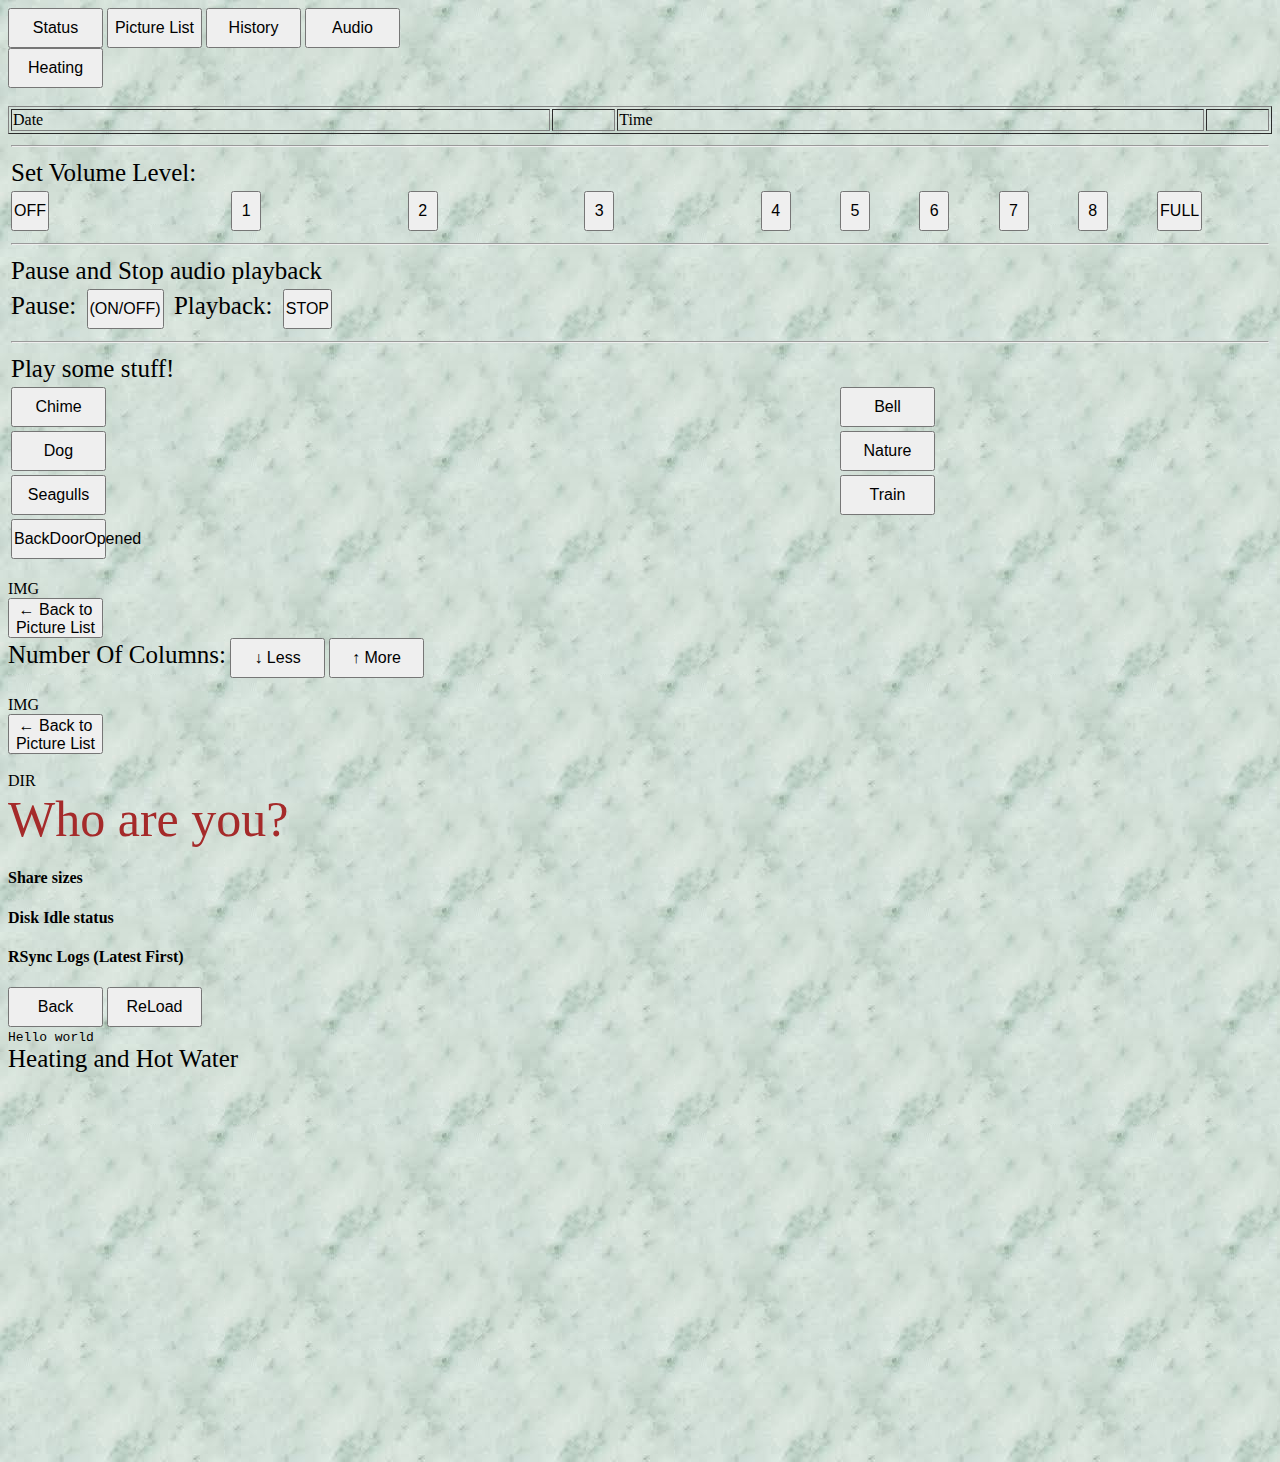
<file: src/main/resources/static/index - Copy.html>
<!DOCTYPE html>
<html>
    <head>
        <title>TopBox for %{user}</title>
        <meta charset="UTF-8">
        <meta name="viewport" content="width=device-width, initial-scale=1.0">
        <link rel="stylesheet" href="styles.css">
        <script src="rest.js"></script>

        <script>
		
            userList = [%{userList}];
            poleForTime = %{poleForTime};
            historyMaxLen = %{historyMaxLen};
            if (historyMaxLen < 2) {
                historyMaxLen = 2;
            }            
            currentUser = "%{user}";
            iconSize = 80;
            currentDisplay = "";
            currentUserCaps = capital(currentUser);
            currentThumbnailPath = "";
            currentLogFileName = "";
            imageData = "";
            imageIsZoomed = false;
            imagePathData = "";
            imageIndex = 0;
            imageIsHistoric = false;
            linkHistory = [];
            userData = {imagesPerRow:2};
            userData.imageHistory = ["base"];
            displayMap = new Map();


            function displayPage(name) {
                
                var displayDataIn = {
                    name:currentDisplay, 
                    X:window.scrollX || document.documentElement.scrollLeft,
                    Y:window.scrollY || document.documentElement.scrollTop
                };
                displayMap.set(currentDisplay, displayDataIn);
                document.getElementById('timeDisplay').hidden = false;
                document.getElementById('heatingDiv').hidden = true;
                document.getElementById('thumbnails').hidden = true;
                document.getElementById('thumbnails').hidden = true;
                document.getElementById('detailsDiv').hidden = true;
                document.getElementById('logDisplayDiv').hidden = true;
                document.getElementById('thumbnailsImage').hidden = true;
                document.getElementById('originalImage').hidden = true;
                document.getElementById('originalImageZoom').hidden = true;
                document.getElementById('selectUser').hidden = true;                
                document.getElementById('thumbnailsImageHistory').hidden = true;
                document.getElementById('manageAudio').hidden = true;     
                document.getElementById(name).hidden = false;
                currentDisplay = name;

                if (displayMap.has(currentDisplay)) {
                    var displayDataOut = displayMap.get(currentDisplay);
                    window.scrollTo(displayDataOut.X, displayDataOut.Y);
                } else {
                    window.scrollTo(0,0);
                }
            }

            function displayHeatingPage() {
                serverGetData(setHeatingData, responseError, "server/ufs");
                displayPage('heatingDiv');
            }
            
            function displayDetailsPage() {
                document.getElementById('logDisplayCode').innerHTML = "";
                document.getElementById('shareSizeText').innerHTML = "User file sizes are loading. Please wait..."
                serverGetData(setUserFileSizes, responseError, "server/ufs");
                serverGetData(setDiskStatus, responseError, "server/ds");
                serverGetData(setLogList, response404, "server/log");
                displayMap.delete('detailsDiv');
                displayPage('detailsDiv');
            }
            
            function selectUser(user) {
                currentUser = user;
                currentUserCaps = capital(currentUser);
		loadUserData();
                document.getElementById('userNameButton').innerHTML = "Hello " + currentUserCaps+".";
                document.getElementById('thumbnailHeading').innerHTML = "Loading data for " + currentUserCaps + " Please wait";
                document.getElementById('thumbnailDirList').innerHTML = "No Image data has been created";
                document.getElementById('thumbnailImageList').innerHTML = "No Images to display";
                document.getElementById('timeDisplay').hidden = false;
                serverGetData(setThumbnailList, responseError, "image/dir/" + currentUser);
                displayMap.clear();
                displayPage("thumbnails");
            }

            function displayLoadedFile(result) {
                document.getElementById('logDisplayFile').innerHTML = "Close --> " + currentLogFileName;
                document.getElementById('logDisplayCode').innerHTML = result;
            }

            function loadLogFile(file) {
                currentLogFileName = file;
                reLoadLogFile();
            }
            
            function reLoadLogFile() {    
                document.getElementById('logDisplayCode').innerHTML = "Please wait. Loading file: " + currentLogFileName;
                serverGetData(displayLoadedFile, responseError, "read/logs/" + currentLogFileName);
                displayMap.delete('logDisplayDiv');
                displayPage('logDisplayDiv');
            }

            /**
             * Display list of directories containing images.
             * @param {type} result The data from the server
             * @return {undefined}
             */
            function setThumbnailList(result) {
                /** 
                 * Keep the path data for later
                 */
                imagePathData = JSON.parse(result);
                refreshThumbnailList();
            }
            
            function refreshThumbnailList() {
                var htmlStr = "<table width=\"100%\" border=\"1\">";
                for (var i = 0; i < imagePathData.length; i++) {
                    var linkClass;
                    if (linkHistory.indexOf("id"+i) >= 0) {
                      linkClass = "TableList1";
                    } else {
                      linkClass =  "TableList2"
                    }
                    var span = "<a title=\"" + imagePathData[i].encName + "\" href=\"javascript:loadThumbnails('" + i + "')\">" + imagePathData[i].name + "</a>";
                    htmlStr += "<tr><td width=\"99%\" class=\""+linkClass+"\">" + span + "</td></tr>";
                }
                htmlStr += "</table>";
                document.getElementById('thumbnailHeading').innerHTML = "Image directories for " + currentUserCaps;
                document.getElementById('thumbnailDirList').innerHTML = htmlStr;
            }
            
            /**
             * Display the thumbnails (as img tags)
             * @param {type} result from the server
             * @return {undefined}
             */
            function displayLoadedThumbnails(result) {
                /** 
                 * Keep the image data for later
                 */
                imageData = JSON.parse(result);
                refreshLoadedThumbnails();
            }
            /**
             * Re-Display the thumbnails (as img tags)
             * @param {type} result from the server
             * @return {undefined}
             */
            function refreshLoadedThumbnails() {
                var htmlStr = "<table width=\"100%\" border=\"1\">";
                var imagePos = 1;
                var image = "";
                var imageTableColWidth = Math.round(100 / userData.imagesPerRow);

                for (var index = 0; index < imageData.length; index++) {
                    image = image + "<td width=\"" + imageTableColWidth + "%\"><img onclick=\"displayOriginal("+index+", false)\" title=\"" + imageData[index].name + "\" src=\"/image/file/" + currentUser + "/" + currentThumbnailPath + "/" + imageData[index].name + "\"></td>";
                    if (imagePos < userData.imagesPerRow) {
                        imagePos++;
                    } else {
                        htmlStr = htmlStr + "<tr>" + image + "</tr>";
                        imagePos = 1;
                        image = "";
                    }
                }
                if (imagePos > 0) {
                    htmlStr += "<tr>" + image + "</tr>";
                }
                htmlStr += "</table>";
                document.getElementById('thumbnailImgeHeading').innerHTML = " [" + imageData.length + "] Images for " + currentUserCaps + " from " + currentThumbnailPath;
                document.getElementById('thumbnailImageList').innerHTML = htmlStr;
                displayMap.delete('thumbnailsImage');
                displayPage('thumbnailsImage');
            }
            
            function displayThumbnailsList() {
                refreshThumbnailList();
                displayPage('thumbnails');
            }

            function displayThumbnailsHistory() {
                var htmlStr = "<table border=\"1\">";
                for (var index = 0; index < userData.imageHistory.length; index++) {
                    htmlStr = htmlStr + "<tr><td><img onclick=\"displayOriginal("+index+",true)\" title=\"" + userData.imageHistory[index] + "\" src=\"/image/file/" + userData.imageHistory[index] + "\"></td>";
                    htmlStr = htmlStr + "<td>"+userData.imageHistory[index]+"</td></tr>";
                }
                htmlStr += "</table>";
                document.getElementById('thumbnailImgeHeadingHistory').innerHTML = " [" + userData.imageHistory.length + "] Previously viewed images for " + currentUserCaps;
                document.getElementById('thumbnailImageListHistory').innerHTML = htmlStr;
                displayMap.delete('thumbnailsImageHistory');
                displayPage('thumbnailsImageHistory');
            }

            /**
             * Clicked on the path in Thumbnails 
             * @param {type} file
             * @return {undefined}
             */
            function loadThumbnails(entryId) {
                linkHistory.push("id"+entryId);
                currentThumbnailPath = imagePathData[entryId].encName;
                document.getElementById('thumbnailImgeHeading').innerHTML = "Please wait. Loading Thumbnails " + currentThumbnailPath;
                serverGetData(displayLoadedThumbnails, responseError, "image/list/" + currentUser + "/" + currentThumbnailPath);
                displayMap.delete('thumbnailsImage');
                displayPage('thumbnailsImage');
            }

           
            function setImagesPerRow(n) {
                if ((n > 0) && (n < 10)) {
                    userData.imagesPerRow = n;
                    saveUserData();
                    refreshLoadedThumbnails();
                }
            }
            
            function displayNextImage(next) {
                if (imageIsHistoric) {
                    return;
                }
                var newIndex = imageIndex + next;
                if ((newIndex >= 0) && (newIndex <= (imageData.length-1))) {
                    displayOriginal(newIndex, false);
                }
            }
			
            function displayNextImageXY(event) {
                if (imageIsZoomed) {
                  imageIsZoomed = false;
                  displayOriginal(imageIndex, imageIsHistoric);
                  return;
                }
                var pos_x = event.offsetX?(event.offsetX):event.pageX-document.getElementById("pointer_div").offsetLeft;
                var pos_y = event.offsetY?(event.offsetY):event.pageY-document.getElementById("pointer_div").offsetTop;
                
                var width = document.getElementById('originalImageHtmlSrc').offsetWidth;
                var height = document.getElementById('originalImageHtmlSrc').offsetHeight;
                var wUnit = width / 4;
                var hUnit = height / 4;
                if (pos_x < wUnit) {
                    if (imageIsHistoric) {
                        displayPage("thumbnailsImageHistory");
                    } else {
                        displayNextImage(-1);
                    }                   
                } else {
                    if (pos_x > (wUnit * 3)) {
                        if (imageIsHistoric) {
                            displayPage("thumbnailsImageHistory");
                        } else {
                            displayNextImage(+1);
                        }                   
                    } else {
                        if ((pos_y < hUnit) || (pos_y > (hUnit*3))) {
                            if (imageIsHistoric) {
                                displayPage("thumbnailsImageHistory");
                            } else {
                                displayPage("thumbnailsImage");
                            }
                        } else {
                            imageIsZoomed = true;
                            displayOriginal(imageIndex, imageIsHistoric);
                        }
                    }
                }
            }
            
            function displayOriginal(index, historic) {
                
                var imageName; 
                var fullName;
                var tag;
                if (historic) {
                    imageName = userData.imageHistory[index];
                    fullName = imageName;
                    tag = "H:("+index+")";
                } else {
                    imageName = imageData[index].name;
                    fullName = currentUser + "/" + currentThumbnailPath + "/" + imageName;
                    tag = "C:("+index+")";
                }
                imageIndex = index;
                imageIsHistoric = historic;
       
                if (!historic) {
                    var tempList = [fullName];
                    for (i = 0; i < userData.imageHistory.length; i++) {
                        if (userData.imageHistory[i] !== fullName) {
                            tempList.push(userData.imageHistory[i]);
                        }
                    }                                
                    userData.imageHistory = tempList.slice(0,historyMaxLen);
                    saveUserData();
                }
                
		var widthAttr = "width=\"100%\"";
                if (imageIsZoomed) {
                    widthAttr = "";
                }
				
                var image = "<img " + widthAttr + " id=\"originalImageHtmlSrc\" title=\"" + tag + imageName + "\" src=\"/image/original/" + fullName + "\">";
				
                if (imageIsZoomed) {
                    document.getElementById('originalImageHtmlZoom').innerHTML = image;
                    displayPage('originalImageZoom');
                    document.getElementById('timeDisplay').hidden = true;
                    
                } else {
                    document.getElementById('originalImageHtml').innerHTML = image;
                    displayPage('originalImage');
                }
            }
 
            /**
             * -----------------------------------------------------------------------------------------------------------------------
             */



            function setLogList(result) {
                var logs = JSON.parse(result);
                var htmlStr = "<table width=\"100%\" border=\"1\">";
                for (var i = 0; i < logs.length; i++) {
                    span = "<a href=\"javascript:loadLogFile('" + logs[i].Text + "')\">" + logs[i].Text + "</a>";
                    htmlStr += "<tr><td style=\"width:20%\">" + logs[i].Rc + "</td><td>" + span + "</td></tr>";
                }
                htmlStr += "</table>";
                document.getElementById('logList').innerHTML = htmlStr;
            }

            function setDiskStatus(result) {
                var ds = JSON.parse(result);
                var htmlStr = "<table width=\"100%\" border=\"1\">";
                for (var i = 0; i < ds.length; i++) {
                    htmlStr += "<tr ><td style=\"width:20%\">" + ds[i].Name + "</td><td>" + ds[i].State + "</td></tr>";
                }
                htmlStr += "</table>";
                document.getElementById('diskStatus').innerHTML = htmlStr;
            }

            function setUserFileSizes(result) {
                document.getElementById('shareSizeText').innerHTML = "Total space used by each user"
                var ufs = JSON.parse(result);
                var htmlStr = "<table width=\"100%\" border=\"1\">";
                for (var i = 0; i < ufs.length; i++) {
                    htmlStr += "<tr><td style=\"width:20%\">" + ufs[i].Name + "</td><td>" + ufs[i].Size + "</td></tr>";
                }
                htmlStr += "</table>";
                document.getElementById('sizeDisplay').innerHTML = htmlStr;
            }


            function setTime(result) {
                var time = JSON.parse(result).time;
                document.getElementById('timeDisplay_date').innerHTML = time.mon + " " + time.dom + " " + time.year;
                document.getElementById('timeDisplay_time').innerHTML = time.hour + ":" + time.min + ":" + time.sec;
                displayAudioStats(time.audio);
                
            }

            function displayAudioStats(audioData) {
                var parts = audioData.split(/,/);
                document.getElementById('audioDuration').innerHTML = "";
                document.getElementById('audioPlayed').innerHTML = "";
                document.getElementById('audioPc').innerHTML = "";
                document.getElementById('audioStatus').innerHTML = parts[0];
                if (parts.length > 1) {
                    document.getElementById('audioDuration').innerHTML = parts[1]+"s";
                    if (parts.length > 2) {
                        document.getElementById('audioPlayed').innerHTML = parts[2]+"s";
                        if (parts.length > 3) {
                            document.getElementById('audioPc').innerHTML = "%"+parts[3];
                        }
                    }
                }
           }
            
            function responseError(message, code) {
                if (message.charAt(0) === '{') {
                    var err = JSON.parse(message);
                    alert("Status:" + err.Status + " Msg:" + err.Error + " Entity:" + err.Entity);
                } else {
                    console.log(message + " " + code)
                }
            }

            function response404(message, code) {
                if (code === 404) {
                    return;
                }
                responseError("No Data Found", code);
            }

            function displayUserSelect() {
                displayPage("selectUser");
                document.getElementById('timeDisplay').hidden = true;
            }

            function initTime() {
                serverGetData(setTime, responseError, "server/time?noLog=true");
                if (poleForTime > 0) {
                    window.setTimeout(initTime, poleForTime);
                }
            }

            function validUser() {
                for (var i = 0; i < userList.length; i++) {
                    if (currentUser === userList[i]) {
                        return true;
                    }
                }
                return false;
            }

            function initUserList() {
                var htmlStr = "<table width=\"99%\">";
                for (var i = 0; i < userList.length; i++) {
                    var user = userList[i];
                    var userCaps = capital(user);
                    htmlStr += "<tr>" +
                            "<td width=\"40%\"><img onclick=\"selectUser('" + user + "')\" src=\"" + user + ".png\" alt=\"" + userCaps + "\" height=\"" + iconSize + "\" width=\"" + iconSize + "\"> </td>" +
                            "<td width=\"40%\" class=\"UserName1\" onclick=\"selectUser('" + user + "')\">" + userCaps + "</td></tr>";
                }
                htmlStr += "</table>";
                document.getElementById('userNameList').innerHTML = htmlStr;
            }

            function capital(name) {
                if (name.length > 0) {
                    return name[0].toUpperCase() + name.substring(1);
                } else {
                    return "";
                }
            }
            
            function setUserData(result) {
                userData = JSON.parse(result);
                if (userData.imageHistory === undefined) {
                    userData.imageHistory = [];
                }
            } 
            
            function saveUserData() {
                serverPostData(userData, setUserData, responseError, "userdata/"+currentUser);
            }

            function loadUserData() {
                serverGetData(setUserData, responseError, "userdata/"+currentUser);
            }
            
            window.onload = function () {
                initUserList();
                initTime();
                serverGetData(respAudioStatus, responseError, "audio/status");
                if (validUser()) {
                    selectUser(currentUser);
                } else {
                    displayUserSelect();
                }
            }
            
            function respAudioVolume(resp) {
                console.log(resp);
            }
            
            function respAudioStatus(result) {
                var status = JSON.parse(result);
                displayAudioStats(status.audio);              
            }
            
            function setAudioVolume(level) {
                var actual = 0;
                if (level === 0) {
                    actual = 0;
                } else {
                    if (level === 9) {
                        actual = 100;
                    } else {
                        actual = 70 + (((100 - 70) / 10) * level);
                    }
                }
                serverGetData(respAudioVolume, responseError, "audio/setVol?level="+actual);
            }
            
            function setAudioPauseStop(action) {
                serverGetData(respAudioStatus, responseError, "audio/"+action);
            }
            
            function displayAudioPage() {
                serverGetData(respAudioStatus, responseError, "audio/status");
                displayPage('manageAudio');
            }
 			
            function playAudioFile(file) {
                serverGetData(respAudioStatus, responseError, "play/file/"+file);
            }
 		
            
        </script>
    </head>
    <body >
        <div id="mainFrame" >
            <div id="timeDisplay">
                <button class="MenuButton" onclick="displayDetailsPage()">Status</button>
                <button class="MenuButton" onclick="displayThumbnailsList()">Picture List</button>
                <button class="MenuButton" onclick="displayThumbnailsHistory()">History</button>
                <button class="MenuButton" onclick="displayAudioPage()">Audio</button><br/>                
                <button class="MenuButton" onclick="displayHeatingPage()">Heating</button><br/>
                <span class="SectionName" id="userNameButton"></span>
                <table width="100%" border="1">
                    <tr>
                        <td>Date</td>
                        <td id="timeDisplay_date"></td>
                        <td>Time</td>
                        <td id="timeDisplay_time"></td>
                    </tr>
                </table>
            </div>
			
            <div id="manageAudio">
                <table width="100%">
                    <tr>
                        <td colspan="10"><hr/></td>
                    </tr>
                    <tr>
                        <td colspan="10"><span class="SectionName">Set Volume Level:</span></td>
                    </tr>
                    <tr>
                        <td><button class="MenuButtonSmall" onclick="setAudioVolume(0)">OFF</button></td>
                        <td><button class="MenuButtonSmall" onclick="setAudioVolume(1)">1</button></td>
                        <td><button class="MenuButtonSmall" onclick="setAudioVolume(2)">2</button></td>
                        <td><button class="MenuButtonSmall" onclick="setAudioVolume(3)">3</button></td>
                        <td><button class="MenuButtonSmall" onclick="setAudioVolume(4)">4</button></td>
                        <td><button class="MenuButtonSmall" onclick="setAudioVolume(5)">5</button></td>
                        <td><button class="MenuButtonSmall" onclick="setAudioVolume(6)">6</button></td>
                        <td><button class="MenuButtonSmall" onclick="setAudioVolume(7)">7</button></td>
                        <td><button class="MenuButtonSmall" onclick="setAudioVolume(8)">8</button></td>
                        <td><button class="MenuButtonSmall" onclick="setAudioVolume(9)">FULL</button></td>
                    </tr>
                    <tr>
                        <td colspan="10"><hr/></td>
                    </tr>
                    <tr>
                        <td colspan="4"><span id="audioStatus" class="SectionName">Pause and Stop audio playback</span></td>
                        <td colspan="2"><span id="audioDuration" class="SectionName"></span></td>
                        <td colspan="2"><span id="audioPlayed" class="SectionName"></span></td>
                        <td colspan="2"><span id="audioPc" class="SectionName"></span></td>
                    </tr>
                    <tr>
                        <td colspan="10">
                            <span class="SectionName">Pause:&nbsp;</span>
                            <button class="MenuButtonSmall" onclick="setAudioPauseStop('pause')">(ON/OFF)</button>
                            <span class="SectionName">&nbsp;Playback:&nbsp;</span>
                            <button class="MenuButtonSmall" onclick="setAudioPauseStop('stop')">STOP</button>
                        </td>
                    </tr>
                    <tr>
                        <td colspan="10"><hr/></td>
                    </tr>
                    <tr>
                        <td colspan="10">
                            <span class="SectionName">Play some stuff!</span>
                        </td>
                    </tr>
                    <tr>
                        <td colspan="5">
                            <button class="MenuButton" onclick="playAudioFile('Chime.mp3')">Chime</button>
                        </td>
                        <td colspan="5">
                            <button class="MenuButton" onclick="playAudioFile('Bell.mp3')">Bell</button>
                        </td>
                    </tr>
                    <tr>
                        <td colspan="5">
                            <button class="MenuButton" onclick="playAudioFile('Dog.mp3')">Dog</button>
                        </td>
                        <td colspan="5">
                            <button class="MenuButton" onclick="playAudioFile('Nature.mp3')">Nature</button>
                        </td>
                    </tr>
                    <tr>
                        <td colspan="5">
                            <button class="MenuButton" onclick="playAudioFile('Seagulls.mp3')">Seagulls</button>
                        </td>
                        <td colspan="5">
                            <button class="MenuButton" onclick="playAudioFile('train.ogg')">Train</button>
                        </td>
                    </tr>
                    <tr>
                        <td colspan="5">
                            <button class="MenuButton" onclick="playAudioFile('BackDoorOpened.mp3')">BackDoorOpened</button>
                        </td>
                    </tr>
                </table>
            </div>
            
            <div id="originalImage">
                <div onclick="displayNextImageXY(event)" id="originalImageHtml" style="position:absolute; left:8px; width:98%; height:100%;"> </div>
            </div>

            <div id="originalImageZoom">
                <div onclick="displayNextImageXY(event)" id="originalImageHtmlZoom" style="position:absolute; top:8px; left:8px"> </div>
            </div>
			
            <div id="thumbnailsImageHistory">
                <span class="SectionName" id="thumbnailImgeHeadingHistory"></span>
                <div id="thumbnailImageListHistory">IMG</div>
                <button class="MenuButton" onclick="displayThumbnailsList()">&#8592; Back to Picture List</button>
            </div>
            
            <div id="thumbnailsImage">
                <span class="SectionName">Number Of Columns:</span>
                <button class="MenuButton" onclick="setImagesPerRow(userData.imagesPerRow - 1)">&#8595; Less</button>
                <button class="MenuButton" onclick="setImagesPerRow(userData.imagesPerRow + 1)">&#8593; More</button><br/>
                <span class="SectionName" id="thumbnailImgeHeading"></span>
                <div id="thumbnailImageList">IMG</div>
                <button class="MenuButton" onclick="displayThumbnailsList()">&#8592; Back to Picture List</button>
            </div>
			
            <div id="thumbnails">
                <span class="SectionName" id="thumbnailHeading"></span>
                <div id="thumbnailDirList">DIR</div>
            </div>
            
            <div id="selectUser">
                <span class="UserName2">Who are you?</span>
                <div id="userNameList"></div>
            </div>
            
            <div id="detailsDiv">
                <H4 id="shareSizeText">Share sizes</H4>
                <div id="sizeDisplay"></div>
                <H4>Disk Idle status</H4>
                <div id="diskStatus"></div> 
                <H4>RSync Logs (Latest First)</H4>
                <div id="logList"></div>
            </div> 
            <div id="logDisplayDiv">
                <button id="logDisplayFile" class="MenuButton" onclick="displayPage('detailsDiv')">Back</button>
                <button class="MenuButton" onclick="reLoadLogFile()">ReLoad</button><br/>
                <code id="logDisplayCode">Hello world</code>
            </div>
            <div id="heatingDiv">
                <span class="SectionName">Heating and Hot Water</span>
            </div>

        </div>
    </body>
</html>
</file>
<file: src/main/resources/static/styles.css>
/* 
    Created on : 04-Nov-2016, 23:17:11
    Author     : stuart
    Location   : src/main/resources/static
*/
html { 
    height:100%;
    background: url(background.jpg);
    background-repeat: repeat;
}

h1 {
    color: green;
}

a:link {
    text-decoration: none;
}

button {
    text-align: center;
    font-size: 100%;
    cursor: pointer;
    padding: 1px 1px;
}

.TopFixed {
    background-color:darkolivegreen;
    filter:alpha(opacity=90);
    opacity:0.9;
    margin-top: 0 !important;
    position: fixed;
    top: 0px;
    left: 0px;
    width: 100%;
    z-index: 10000;
}

.Top {
    position: absolute;
    left: 0px;
    top: 70px;
}

.UpdateSchedule {
    text-align: center;
    font-size: 100%;
    height: 60px;
}

.MenuButton {
    text-align: center;
    font-size: 100%;
    width: 95px;
    height: 40px;
}

.MenuButtonWide {
    text-align: center;
    font-size: 100%;
    width: 100%;
    height: 40px;
}

.MenuButtonSmall {
    font-size: 100%;
    min-width: 30px;
    height: 40px;
    display: inline-block;	
}

.ButtonDisabled {
    opacity: 0.55; 
    cursor: not-allowed;
    font-size: 100%;
    min-width: 80px;
    height: 40px;
    display: inline-block;
}

.image-container {
    display: flex;
    align-content: center;
}

.LastNextButton {
    height: 100%;
    color: green;
}

.hgap {
    width: 100%;
    height: 5px;
    display: inline-block;
}

.SectionName {
    font-size: 25px;
    color: black;
    display: inline-block;
}

.SectionNameGreen {
    font-size: 25px;
    color: green;
    display: inline-block;
}

.SectionNameCenter {
    font-size: 20px;
    color: black;
    width: 100%;
    text-align: center;
    display: inline-block;
}

.UserName1 {
    font-size: 50px;
    color: green;
    display: inline-block;
}

.UserName2 {
    font-size: 50px;
    color: brown;
    display: inline-block;
}

.TableListActive {
    display: inline-block;
    background-color: greenyellow;
}

.TableListOn {
    font-size: 20px;
    display: inline-block;
    background-color: lightcyan;
}

.TableListOff {
    font-size: 20px;
    display: inline-block;
    background-color: lightblue;
}

.TableList1 {
    font-size: 20px;
    display: inline-block;
    background-color: lightcyan;
}

.TableList2 {
    font-size: 20px;
    display: inline-block;
}

.scheduleTable {
    font-size: 20px;
}
.scheduleSelect {
    font-size: 23px;
}
.scheduleSelectDisabled {
    font-size: 24px;
}
.scheduleButton {
    font-size: 25px;
}

input {
    font-size: 200%;
    cursor: pointer;
    padding: 3px;
    border-radius: 3px;
    border-style: solid;
    background-color: #c3c3c3;
}

lable {
    font-size: 150%;
}

p {
    color: black;
    font-family: verdana;
    font-size: 20px;
}

#debug {
    border-width: 1px;
    border-style: solid;
    font-family: courier;
    font-size: 20px;
}
</file>
